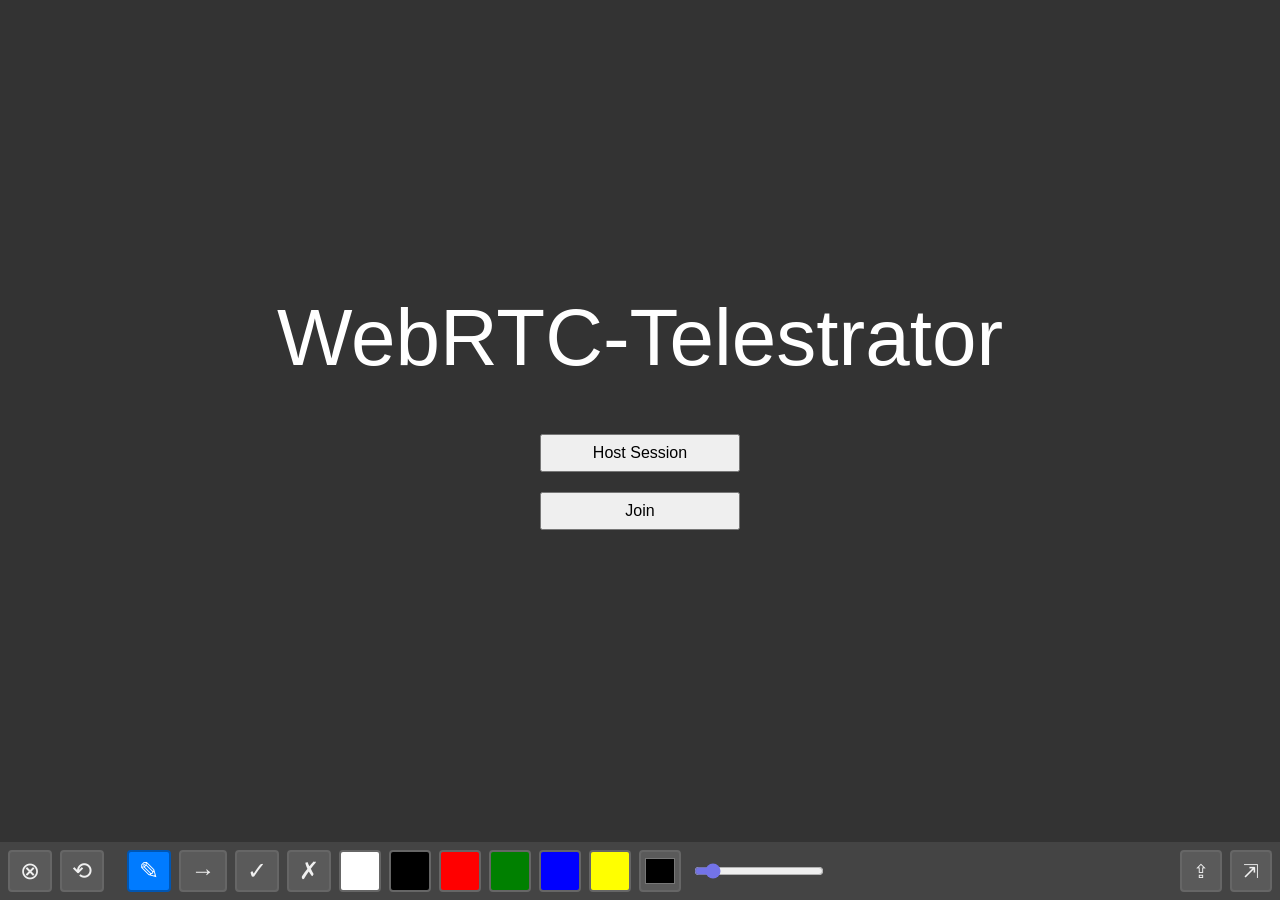
<file: src/public/index.html>
<!DOCTYPE html>
<html lang="en">

<head>
    <meta charset="utf-8">
    <title>WebRTC-Telestrator</title>
    <link rel="stylesheet" media="screen" href="css/main.css">
    <script src="scripts/drawingControls.js"></script>
    <script src="scripts/webConnection.js"></script>
    <script src="scripts/main.js"></script>
</head>

<body>
    <div id="connection">
        <div id="title">WebRTC-Telestrator</div>
        <button id="hostButton">Host Session</button>
        <button id="joinButton">Join</button>
    </div>
    <div id="tools">
        <button id="clear" title="clear">&#8855;</button>
        <button id="undo" title="undo">&#10226;</button>

        <button id="toolPencil" title="Pencil">&#9998;</button>
        <button id="toolArrow" title="Arrow">&#8594;</button>
        <button id="toolCheckmark" title="Checkmark">&#10003;</button>
        <button id="toolX" title="X Symbol">&#10007;</button>

        <div class="colorOption" style="background:white"></div>
        <div class="colorOption" style="background:black"></div>
        <div class="colorOption" style="background:red"></div>
        <div class="colorOption" style="background:green"></div>
        <div class="colorOption" style="background:blue"></div>
        <div class="colorOption" style="background:yellow"></div>
        <input id="colorPicker" type="color" placeholder="colors" />
        <input id="lineWidth" type="range" min="0" max="10" step="1" />
        <button id="toggleTools" title="toggle tools">&#8682;</button>
        <button id="fullscreen" title="fullscreen">&#8689;</button>
    </div>
    <div id="drawing" class="hide">
        <div id="canvasContainer">
            <video id="video"></video> <!-- Temporarily removed hide class -->
            <canvas id="canvas" width="1920" height="1080"></canvas>
        </div>
    </div>
</body>

</html>
</file>
<file: src/public/css/main.css>
html, body { /* Simplified initial setup */
    width: 100%;
    height: 100%;
    margin: 0;
    padding: 0;
    box-sizing: border-box;
    overflow: hidden; /* Applied to body as well */
    font-family: "Helvetica Neue", Helvetica, Arial, sans-serif; /* Moved from body to here */
}

video { /* Base for video, specific sizing later */
    display: block; /* remove extra space below video */
}

body {
    background-color: #333; /* UPDATED */
    display: flex;
    flex-direction: column; /* Stack drawing area and tools vertically */
    height: 100vh; /* Ensure body takes full viewport height */
    /* Removed: justify-content, align-items, min-height from old body */
}

#connection {
    text-align: center; 
    display: flex;
    flex-direction: column; 
    align-items: center; 
    justify-content: center; /* Added to center content if connection div takes full height */
    flex-grow: 1; /* Added to allow it to take space if needed */
    color: white; /* Added for text color */
}

#title { /* Largely kept, ensure it works with flex parent */
    font-size: 5em;
    color: white;
    margin-bottom: 50px; /* Reduced margin */
    /* Removed: display:block, margin-top as flex handles centering */
}

#connection button,
#connection input {
    font-size: 1em;
    padding: 0.5em 1em;
    margin-bottom: 20px; /* Reduced margin */
    display: block; /* Kept */
    width: 200px;
}

#drawing { /* MODIFIED SIGNIFICANTLY */
    flex-grow: 1; 
    position: relative; 
    display: flex;
    align-items: center;
    justify-content: center;
    overflow: hidden; 
    background-color: #222; /* Existing color */
}

#canvasContainer { /* This is inside #drawing */
    width: 1920px; 
    height: 1080px; 
    max-width: 100%; 
    max-height: 100%;
    position: relative; /* Changed from absolute to relative */
}

#video { /* This is inside #canvasContainer */
    position: absolute;
    top: 0;
    left: 0;
    width: 100%; /* Fill #canvasContainer */
    height: 100%; /* Fill #canvasContainer */
    object-fit: contain; 
    z-index: 1; /* Behind canvas */
    background-color: lime; /* Temporary for debugging */
}

#canvas { /* This is inside #canvasContainer */
    position: absolute;
    top: 0;
    left: 0;
    width: 100%; /* Fill #canvasContainer */
    height: 100%; /* Fill #canvasContainer */
    z-index: 2; /* In front of video, within #canvasContainer */
    background: transparent;
    pointer-events: auto; /* Explicitly enable pointer events on canvas */
}

#tools { 
    /* flex-shrink: 0; /* Is default if parent is flex and this is not flex-grow */
    padding: 8px; 
    background-color: #444; 
    width: 100%; /* Full width */
    text-align: center; 
    z-index: 10; /* Ensure tools are above other content */
    position: relative; /* Required for z-index */
    /* border-bottom: 1px solid #222; /* Optional: separator */
    display: flex; /* Kept from previous version */
    justify-content: center; /* Kept */
    align-items: center; /* Kept */
    flex-wrap: wrap; /* Kept */
    gap: 8px; /* Kept */
    box-sizing: border-box; /* Added to ensure padding doesn't expand width */
}

/* UNIFIED STYLING for tool items */
#tools button, 
#tools input[type="color"], 
#tools .colorOption { /* Unified base for clickable/interactive tool items */
    padding: 5px;
    height: 42px; /* Uniform height */
    box-sizing: border-box;
    border: 2px solid #666; /* Slightly darker border */
    background-color: #5a5a5a; /* Darker buttons */
    color: #f0f0f0; /* Light text/icons */
    cursor: pointer;
    border-radius: 4px; /* Softer edges */
    font-size: 1.2em; /* Base font size for icons/text in buttons */
    display: inline-flex; /* For aligning icons/text inside if any */
    align-items: center;
    justify-content: center;
}

#tools button:hover, 
#tools input[type="color"]:hover, 
#tools .colorOption:hover {
    background-color: #6c6c6c; /* Slightly lighter on hover */
    border-color: #888;
}

#tools button.selected { /* Style for selected tool buttons */
    background-color: #007bff;
    color: white;
    border-color: #0056b3;
}

/* Specifics for color options */
#tools .colorOption {
    width: 42px; /* Square buttons */
}
#tools .colorOption.selected { /* For selected color options */
    border-color: #7373e8; /* Keep existing selected color for distinction */
    border-width: 3px;
}

#tools #colorPicker {
    width: 42px; 
    padding: 2px; /* Adjust padding for color input */
}
#tools #colorPicker.selected {
    border-color: #7373e8; /* Match colorOption selection */
    border-width: 3px;
}

#tools input[type="range"]#lineWidth {
    width: 130px; /* Adjusted width */
    height: 42px; /* Match button height for alignment */
    accent-color: #7373e8;
    padding: 0; /* Range inputs handle padding differently */
    margin: 0 5px; /* Align with gap */
}

/* Adjusting specific buttons for content/icons */
#tools button { /* General buttons in tools */
    min-width: 42px; /* Minimum width */
    padding-left: 10px; /* More padding for text/icons */
    padding-right: 10px;
}
#tools button#clear,
#tools button#undo,
#tools button#toolPencil,
#tools button#toolArrow,
#tools button#toolCheckmark,
#tools button#toolX {
    font-size: 1.5em; /* Larger icons for these buttons */
}


#tools button#undo {
    margin-right: 15px; /* Existing larger margin adjusted */
}

#tools button#toggleTools {
    margin-left: auto; /* Push to the right */
}
#tools button#toggleTools.flip {
    transform: scaleY(-1); /* Kept */
}

#tools button#fullscreen {
    /* margin-left: 5px; /* Gap handles spacing */
    transform: scaleX(-1); /* Kept */
}

/* Removed input#offset, input#inset styles as elements are removed */
/* Removed #tools #canvas style as it's not relevant */

.hide {
    display: none !important;
}

/* Ensure canvas & video don't cause overflow within their scaled containers */
canvas, video { /* This rule might be too general if there are other canvases/videos */
    overflow: hidden; /* Kept for safety, but scaling should handle this */
}
</file>
